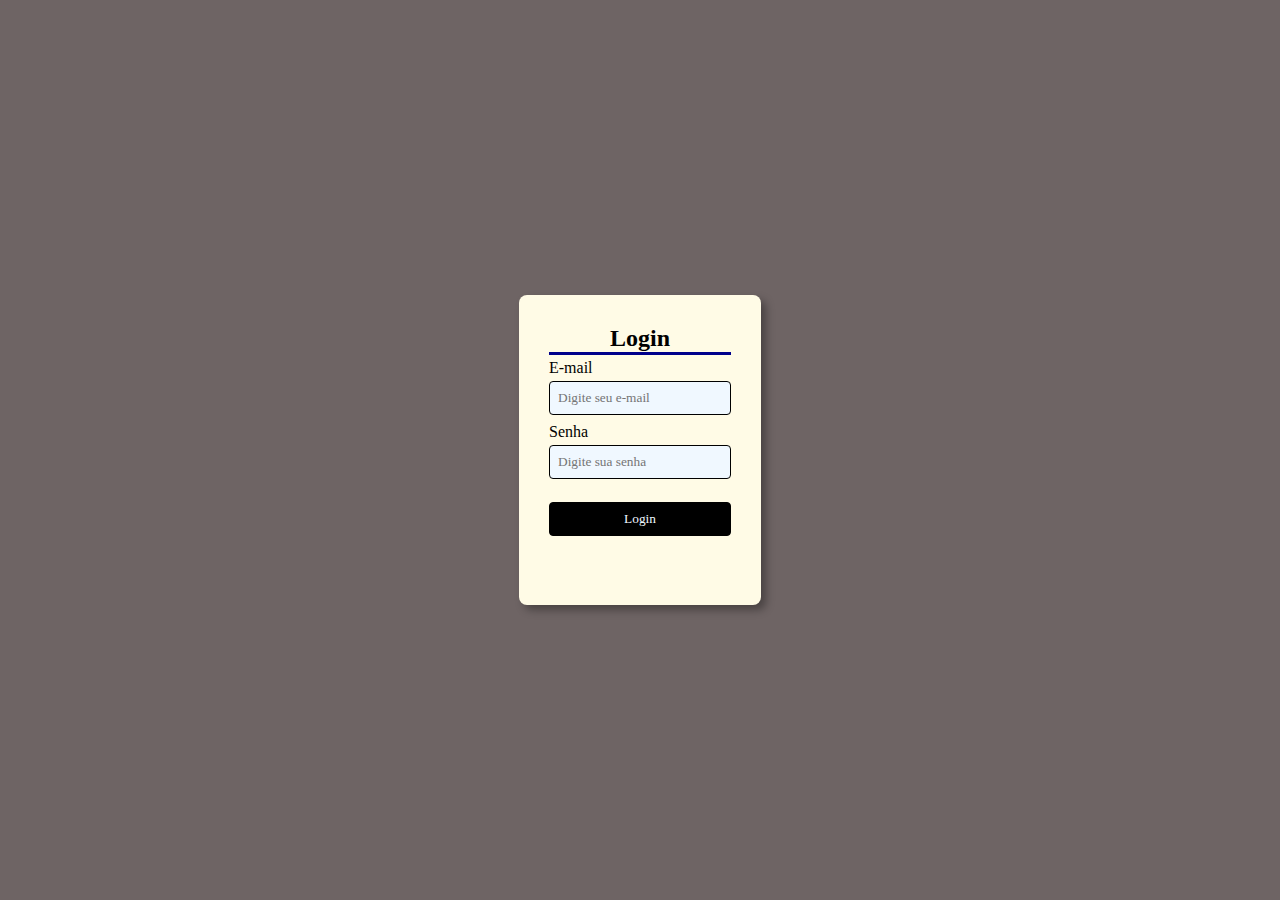
<file: index.html>
<!DOCTYPE html>
<html lang="pt-br">
<head>
    <meta charset="UTF-8">
    <meta http-equiv="X-UA-Compatible" content="ie=edge">
    <meta name="viewport" content="width=device-width, initial-scale=1.0">
    <title>Envio de Formulário</title>
    <link rel="stylesheet" href="css/estilo.css">
    
</head>
<body>

    <div class="container">
        <form name="formulario" method="get" action="html/resp.html" onsubmit="return validaCampos();">
            <h2>Login</h2>

            <label for="email">E-mail</label>
            <input type="email" name="email" id="email" placeholder="Digite seu e-mail" required>
              <small id="valiEmail"></small>

            <label for="senha">Senha</label>
            <input type="password" name="senha" id="senha" placeholder="Digite sua senha" required>
                <small id="validaSenha"></small>

            <input type="submit" value="Login"  class="but" >
                <small id="sms"></small>
            

        </form>
    </div>

    <script src="script/app.js"></script>
</body>
</html>
</file>
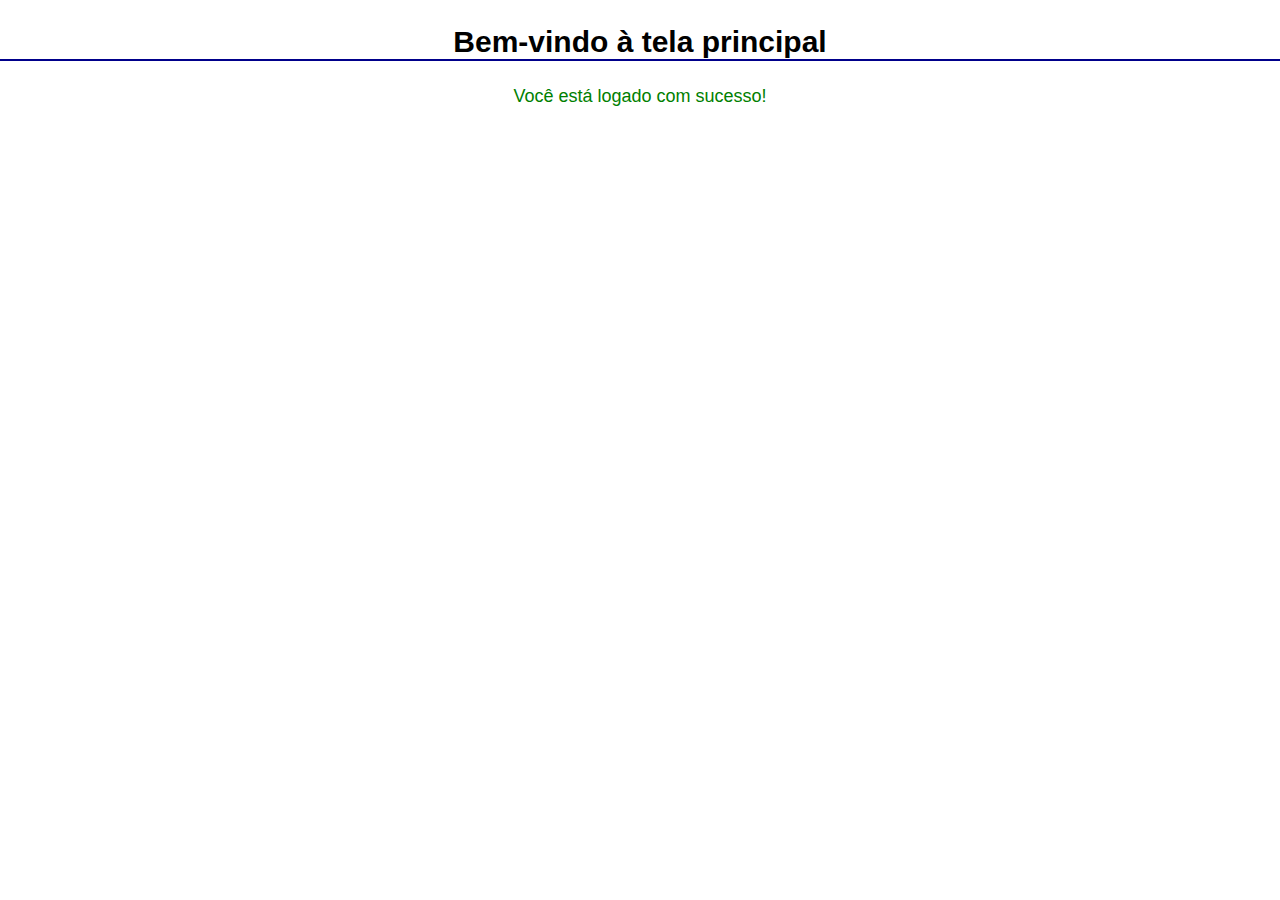
<file: html/resp.html>
<!DOCTYPE html>
<html lang="pt-br">
<head>
    <meta charset="UTF-8">
    <meta name="viewport" content="width=device-width, initial-scale=1.0">
    <title>Resposta do formulário</title>
    <link rel="stylesheet" href="../css/res.css">
</head>
<body>

    <h2> Bem-vindo à tela principal</h2>
    <p>Você está logado com sucesso!</p>
</body>
</html>
</file>
<file: css/estilo.css>
*{
    font-family: 'Times New Roman', Times, serif;
    margin: 0px;
    padding: 0px;
    box-sizing: border-box;
    

}
body{
   display: flex;
   justify-content: center;
   align-items: center;
   height: 100vh;
   background-color: rgb(110, 100, 100);
  
}


form{
    width: 100%;
    display: flex;
    flex-direction: column;
    padding: 30px 30px;
    border-radius: 8px;
    gap: 4px;
    box-shadow: 5px 5px 8px rgba(0,0,0, 0.336);
    background-color: #fffbe6;
    max-width: 400px;
    
}
h2{
    text-align: center;
    border-bottom-style: solid;
    border-color: darkblue;
}
.but{
    margin: 15px 0px;
    background-color: black;
    color: aliceblue;
    cursor: pointer;
}
.but:hover{
    transition: 1s;
    color:aliceblue;
    background-color: hsl(0, 5%, 10%);
}

input {
    padding: 8px;
    border: 1px solid black;
    border-radius: 4px;
    background-color: aliceblue;
}


#sms{
    min-height: 1.5em; /* reserva espaço para 1 linha */
    visibility: hidden; /* começa invisível, mas ocupa espaço */
    font-weight: bold;
    text-align: center;
    transition: visibility 0.2s ease, color 0.3s ease;  
}

@media (max-width: 480px) {
  form {
    padding: 20px;
    width: 90%;
  }
}
</file>
<file: css/res.css>
body{
    font-family: 'Segoe UI', Tahoma, Geneva, Verdana, sans-serif;
    font-size: 15pt;
    margin: 0;
    padding: 0;
}
h2{
    text-align: center;
    border-bottom: 2px solid darkblue;
}
p{
    text-align: center;
    font-size: 18px;
    color: green;
}
</file>
